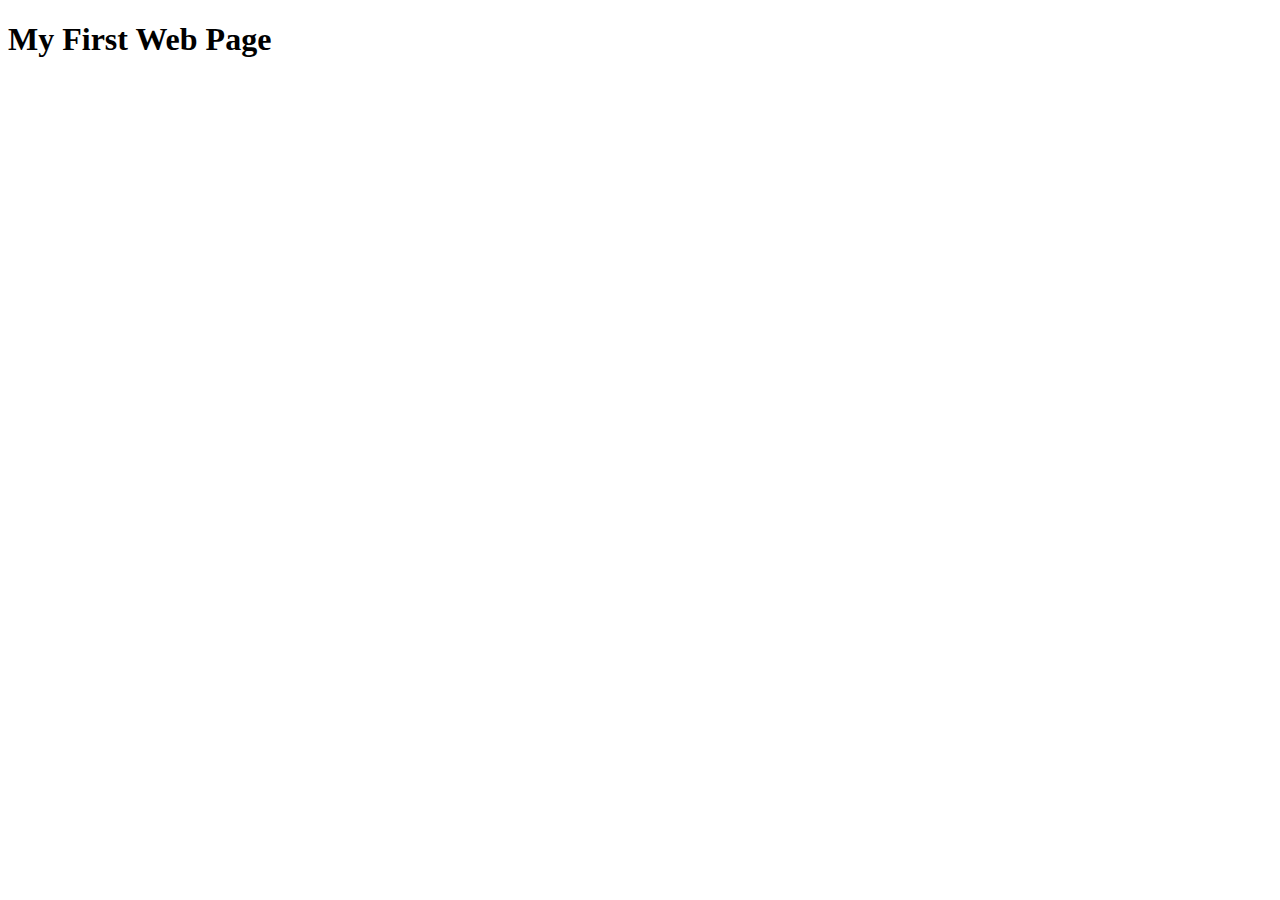
<file: 01test/index.html>
<!DOCTYPE html>
<html lang="en">
<head>
    <meta charset="UTF-8">
    <meta name="viewport" content="width=device-width, initial-scale=1.0">
    <title>Document</title>
</head>
<body>
<h1>My First Web Page</h1>
</body>
</html>
</file>
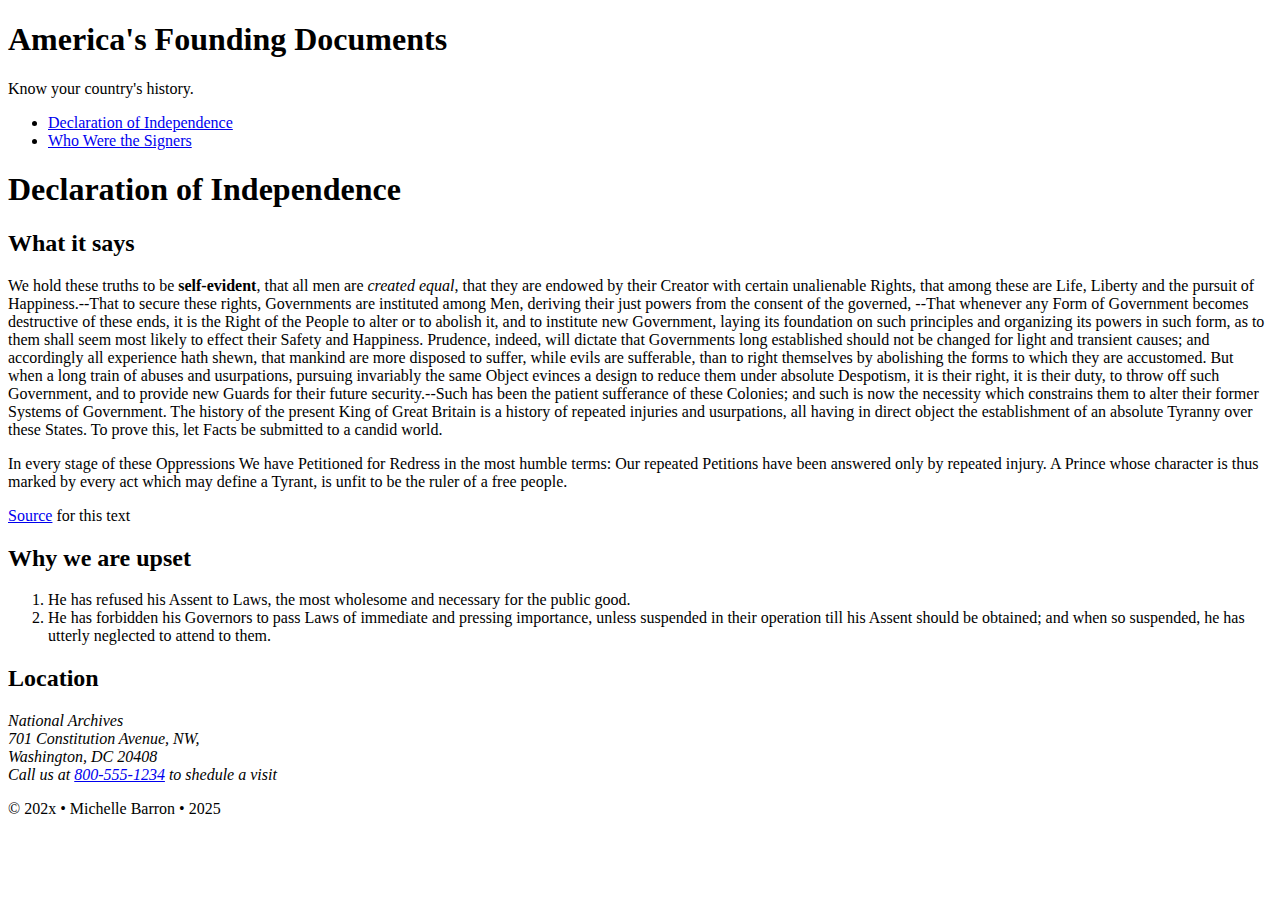
<file: 03follow-along/index.html>
<!DOCTYPE html>
<html lang="en">

<head>
    <meta charset="UTF-8">
    <meta name="author" cotent="Michelle Barron">
    <meta name="description" content="Learn about the Declaration of Independence of the United states.">
    <meta name="viewport" content="width=device-width, initial-scale=1.0">
    <title>America's Founding Documents: Declaration of Independence</title> 
</head>

<body>
    <!--This is the start of the head-->
    <header>
  <span>
     <h1>America's Founding Documents</h1>
     <p>Know your country's history.</p>
  </span>
    </header>
  
  
    <!--This is the start of the navigation-->
    <nav>
        <ul>
         <li><a href="index.html">Declaration of Independence</a></li>
         <li><a href="signers.html">Who Were the Signers</a></li>
     </ul>
    </nav>
  
    <!--This is the start of the Main section-->
    <main>
     <h1>Declaration of Independence</h1>
     <h2>What it says</h2>
     <p>We hold these truths to be <strong>self-evident</strong>, that all men are <em>created equal</em>, that they are endowed by their Creator with certain unalienable Rights, that among these are Life, Liberty and the pursuit of Happiness.--That to secure these rights, Governments are instituted among Men, deriving their just powers from the consent of the governed, --That whenever any Form of Government becomes destructive of these ends, it is the Right of the People to alter or to abolish it, and to institute new Government, laying its foundation on such principles and organizing its powers in such form, as to them shall seem most likely to effect their Safety and Happiness. Prudence, indeed, will dictate that Governments long established should not be changed for light and transient causes; and accordingly all experience hath shewn, that mankind are more disposed to suffer, while evils are sufferable, than to right themselves by abolishing the forms to which they are accustomed. But when a long train of abuses and usurpations, pursuing invariably the same Object evinces a design to reduce them under absolute Despotism, it is their right, it is their duty, to throw off such Government, and to provide new Guards for their future security.--Such has been the patient sufferance of these Colonies; and such is now the necessity which constrains them to alter their former Systems of Government. The history of the present King of Great Britain is a history of repeated injuries and usurpations, all having in direct object the establishment of an absolute Tyranny over these States. To prove this, let Facts be submitted to a candid world.</p>
     <p>In every stage of these Oppressions We have Petitioned for Redress in the most humble terms: Our repeated Petitions have been answered only by repeated injury. A Prince whose character is thus marked by every act which may define a Tyrant, is unfit to be the ruler of a free people.</p>
  
  
     <p><a href="https://visit.archives.gov" target="_blank">Source</a> for this text</p>

     <h2>Why we are upset</h2>
     <ol>
         <li>He has refused his Assent to Laws, the most wholesome and necessary for the public good.</li>
         <li>He has forbidden his Governors to pass Laws of immediate and pressing importance, unless suspended in their operation till his Assent should be obtained; and when so suspended, he has utterly neglected to attend to them.</li>
     </ol>

     <h2>Location</h2>
     <address>
         National Archives<br>
         701 Constitution Avenue, NW,<br>
         Washington, DC 20408<br>
         Call us at <a href="tel:8005551234">800-555-1234</a> to shedule a visit
     </address>
  
  
    </main>
  
  
    <!--This is the start of the footer-->
    <footer>
     <p>&copy; 202x  &bull; Michelle Barron &bull; 2025</p>
    </footer>
  
  
  </body>
  
  
  </html>
</file>
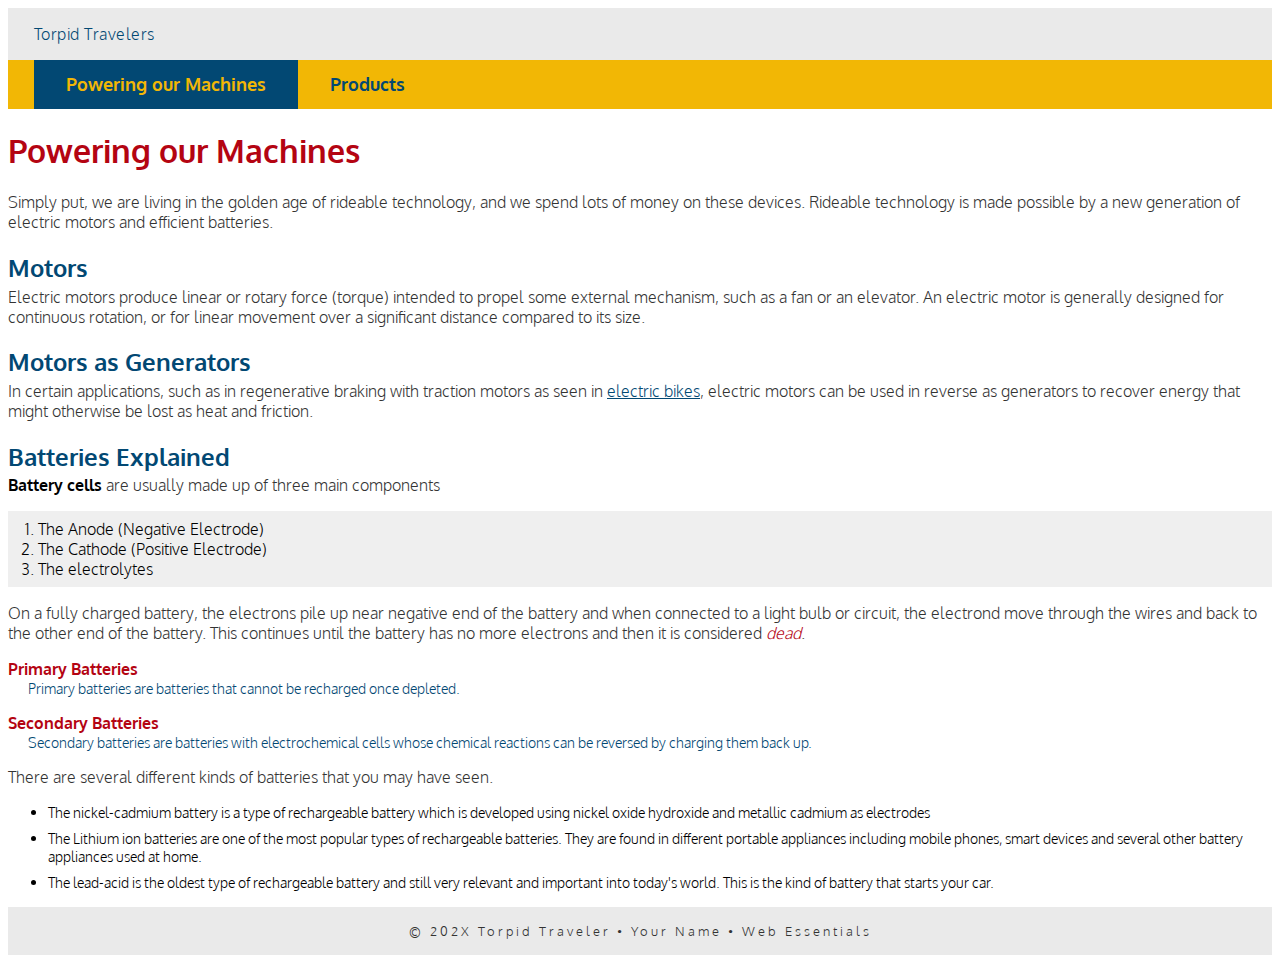
<file: 04follow-along/unit4-start/index.html>
<!doctype html>
<html lang="en">
<head>
    <meta charset="UTF-8">
    <meta name="description" content="Torpid Travelers is dedicated to helping you get around without breaking a sweat."/>
    <meta name="author" content="Paul Cheney"/>
    <meta name="viewport" content="width=device-width, initial-scale=1">
    <title>Torpid Travelers: Powering our Machines</title>
    <link rel="stylesheet" href="travelers.css">
    <link rel="preconnect" href="https://fonts.googleapis.com">
<link rel="preconnect" href="https://fonts.gstatic.com" crossorigin>
<link href="https://fonts.googleapis.com/css2?family=Oxygen:wght@300;400;700&display=swap" rel="stylesheet">
</head>
<body>
    <!-- start the page header -->
    <header>
        <span>Torpid Travelers</span>
    </header>
    
    <!-- start the page navigation -->
    <nav>
        <ul>
            <li class="active" ><a href="index.html">Powering our Machines</a></li>
            <li><a href="products.html">Products</a></li>
        </ul>
    </nav>
    
    <!-- start the page main -->
    <main>
        <h1>Powering our Machines</h1>
        <p>Simply put, we are living in the golden age of rideable technology, and we spend lots of money on these devices. Rideable technology  is made possible by a new generation of electric motors and efficient batteries.</p>
        
        <h2>Motors</h2>
        <p>Electric motors produce linear or rotary force (torque) intended to propel some external mechanism, such as a fan or an elevator. An electric motor is generally designed for continuous rotation, or for linear movement over a significant distance compared to its size.</p>
        
        <h2>Motors as Generators</h2>
        <p>In certain applications, such as in regenerative braking with traction motors as seen in <a href="https://www.bicycling.com/bikes-gear/a22132137/best-electric-bikes" target="_blank" rel="nofollow">electric bikes</a>, electric motors can be used in reverse as generators to recover energy that might otherwise be lost as heat and friction.</p>
        
        <h2>Batteries Explained</h2>
        <p><strong>Battery cells</strong> are usually made up of three main components</p>
        <ol>
            <li>The Anode (Negative Electrode)</li>
            <li>The Cathode (Positive Electrode)</li>
            <li>The electrolytes</li>
        </ol>
        <p>On a fully charged battery, the electrons pile up near negative end of the battery and when connected to a light bulb or circuit, the electrond move through the wires and back to the other end of the battery. This continues until the battery has no more electrons and then it is considered <em>dead</em>.</p>
        
        <dl>
            <dt>Primary Batteries</dt>
            <dd>Primary batteries are batteries that cannot be recharged once depleted.</dd>
            <dt>Secondary Batteries</dt>
            <dd>Secondary batteries are batteries with electrochemical cells whose chemical reactions can be reversed by charging them back up.</dd>
        </dl>
        <p>There are several different kinds of batteries that you may have seen.</p>
        <ul>
            <li>The nickel-cadmium battery is a type of rechargeable battery which is developed using nickel oxide hydroxide and metallic cadmium as electrodes</li>
            <li>The Lithium ion batteries are one of the most popular types of rechargeable batteries. They are found in different portable appliances including mobile phones, smart devices and several other battery appliances used at home. </li>
            <li>The lead-acid is the oldest type of rechargeable battery and still very relevant and important into today's world. This is the kind of battery that starts your car.</li>
        </ul>
    </main>
    
    <!-- start the page footer -->
    <footer>
        <p>&copy; 202X Torpid Traveler &bull; Your Name &bull; Web Essentials</p>
    </footer>
</body>
</html>
</file>
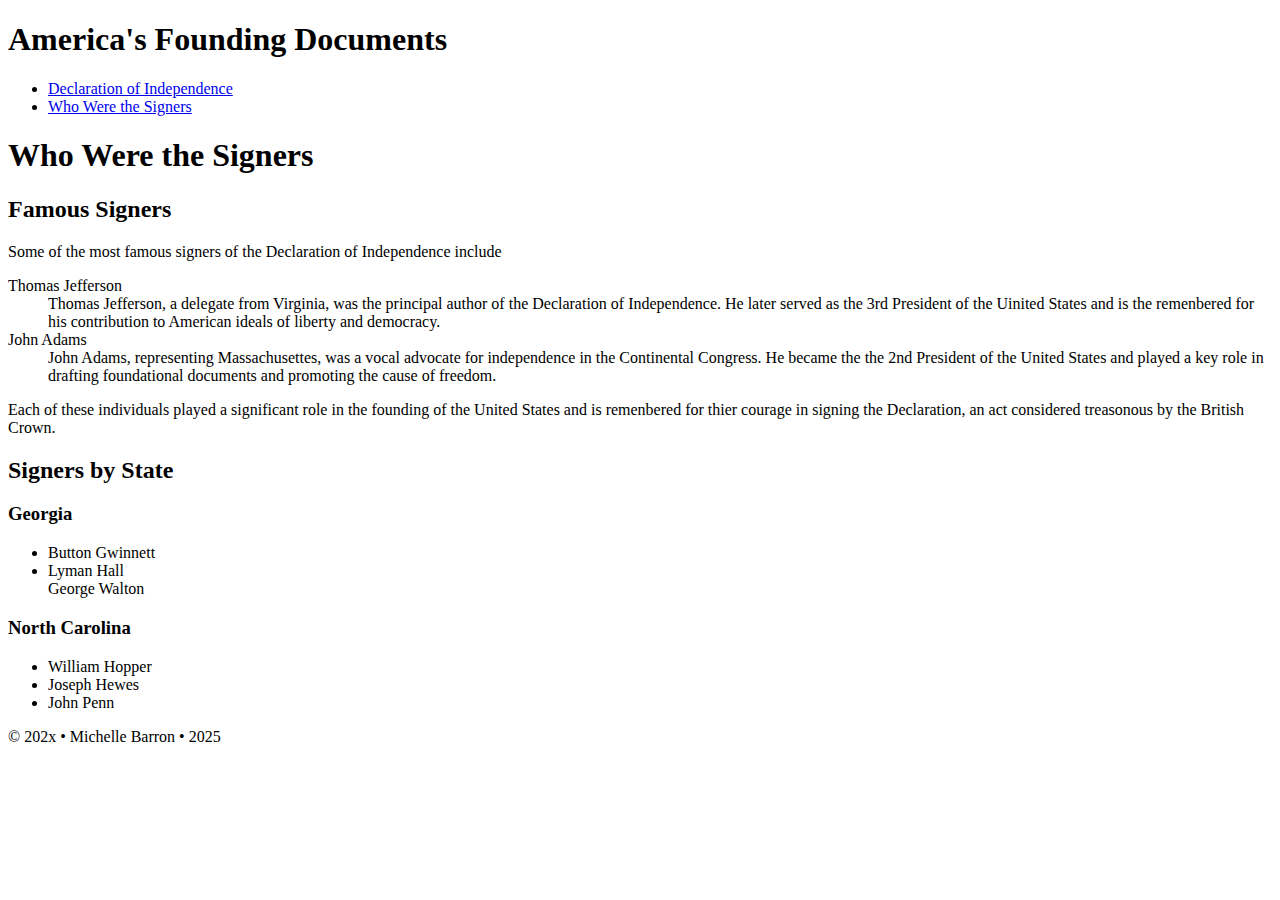
<file: 03follow-along/signers.html>
<!DOCTYPE html>
<html lang="en">

<head>
    <meta charset="UTF-8">
    <meta name="author" cotent="Michelle Barron">
    <meta name="description" content="Learn about the Declaration of Independence of the United states.">
    <meta name="viewport" content="width=device-width, initial-scale=1.0">
    <title>America's Founding Documents: Who Were the Signers</title>
</head>

<body>
   <!--This is the start of the header--> 
   <header>
<span>
    <h1>America's Founding Documents</h1>
</span>
   </header>

   <!--This is the start of the navigation--> 
   <nav>
    <ul>
        <li><a href="index.html">Declaration of Independence</a></li>
        <li><a href="signers.html">Who Were the Signers</a></li>
    </ul>

   </nav>
   <!--This is the start of the Main section--> 
   <main>
    <h1>Who Were the Signers</h1>
    <h2>Famous Signers</h2>
    <p>Some of the most famous signers of the Declaration of Independence include</p>
<dl>
    <dt>Thomas Jefferson</dt>
    <dd>Thomas Jefferson, a delegate from Virginia, was the principal author of the Declaration of Independence. He later served as the 3rd President of the Uinited States and is the remenbered for his contribution to American ideals of liberty and democracy.</dd>
    <dt>John Adams</dt>
    <dd>John Adams, representing Massachusettes, was a vocal advocate for independence in the Continental Congress. He became the the 2nd President of the United States and played a key role in drafting foundational documents and promoting the cause of freedom.</dd>
</dl>

<p>Each of these individuals played a significant role in the founding of the United States and is remenbered for thier courage in signing the Declaration, an act considered treasonous by the British Crown.</p>

<h2>Signers by State</h2>
<h3>Georgia</h3>
<ul>
<li>Button Gwinnett</li>
        <li>Lyman Hall</li>
    </li>George Walton</li>
</ul>

<h3>North Carolina</h3>
<ul>
    <li>William Hopper</li>
    <li>Joseph Hewes</li>
    <li>John Penn</li>
</ul>

</main>

   <!--This is the start of the footer--> 
   <footer>
    <p>&copy; 202x  &bull; Michelle Barron &bull; 2025</p>
   </footer>

</body>

</html>
</file>
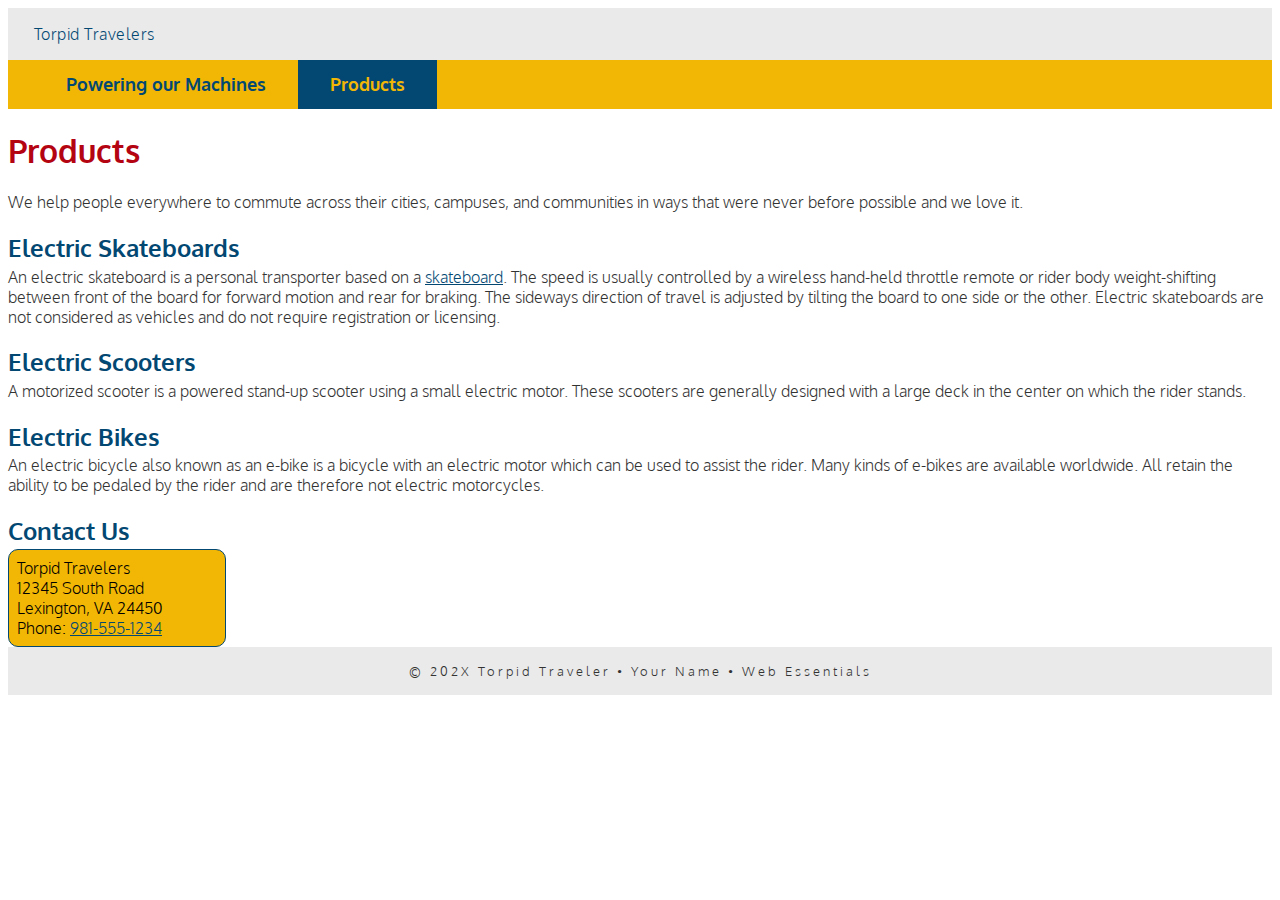
<file: 04follow-along/unit4-start/products.html>
<!doctype html>
<html lang="en">
<head>
    <meta charset="UTF-8">
    <meta name="description" content="Torpid Travelers products help you get around."/>
    <meta name="author" content="Paul Cheney"/>
    <meta name="viewport" content="width=device-width, initial-scale=1">
    <title>Torpid Travelers: Products</title>
    <link rel="stylesheet" href="travelers.css">
    <link rel="preconnect" href="https://fonts.googleapis.com">
<link rel="preconnect" href="https://fonts.gstatic.com" crossorigin>
<link href="https://fonts.googleapis.com/css2?family=Oxygen:wght@300;400;700&display=swap" rel="stylesheet">
</head>
<body>
    <!-- start the page header -->
    <header>
        <span>Torpid Travelers</span>
    </header>
    
    <!-- start the page navigation -->
    <nav>
        <ul>
            <li><a href="index.html">Powering our Machines</a></li>
            <li class="active"><a href="products.html">Products</a></li>
        </ul>
    </nav>
    
    <!-- start the page main -->
    <main>
        <h1>Products</h1>
        <p>We help people everywhere to commute across their cities, campuses, and communities in ways that were never before possible and we love it.</p>
        
        <h2>Electric Skateboards</h2>
        <p>An electric skateboard is a personal transporter based on a <a href="https://www.skatewarehouse.com/decks.html" target="_blank" rel="nofollow">skateboard</a>. The speed is usually controlled by a wireless hand-held throttle remote or rider body weight-shifting between front of the board for forward motion and rear for braking. The sideways direction of travel is adjusted by tilting the board to one side or the other. Electric skateboards are not considered as vehicles and do not require registration or licensing.</p>
        
        <h2>Electric Scooters</h2>
        <p>A motorized scooter is a powered stand-up scooter using a small electric motor. These scooters are generally designed with a large deck in the center on which the rider stands.</p>
        
        <h2>Electric Bikes</h2>
        <p>An electric bicycle also known as an e-bike is a bicycle with an electric motor which can be used to assist the rider. Many kinds of e-bikes are available worldwide. All retain the ability to be pedaled by the rider and are therefore not electric motorcycles.</p>
        
        
        <h2>Contact Us</h2>
        <address>
            Torpid Travelers<br>
            12345 South Road<br>
            Lexington, VA 24450<br>
            Phone: <a href="tel:9815551234">981-555-1234</a>
        </address>
        
    </main>
    
    <!-- start the page footer -->
    <footer>
        <p>&copy; 202X Torpid Traveler &bull; Your Name &bull; Web Essentials</p>
    </footer>
</body>
</html>
</file>
<file: 04follow-along/unit4-start/travelers.css>
.oxygen-light {
    font-family: "Oxygen", serif;
    font-weight: 300;
    font-style: normal;
  }
  
  .oxygen-regular {
    font-family: "Oxygen", serif;
    font-weight: 400;
    font-style: normal;
  }
  
  .oxygen-bold {
    font-family: "Oxygen", serif;
    font-weight: 700;
    font-style: normal;
  }

body {
    font-family: "Oxygen", serif;
    font-weight: 300;
    font-style: normal;
}

header {
    background-color: #eaeaea;
    padding: 1rem 2vw;
}

header span {
    margin: 0;
    color: #024873;
    letter-spacing: .5px;
}


/* Nav Section Styling */
nav {
    background-color: #f2b705;
}

nav ul {
    list-style-type: none;
    padding: 0 2vw;
    margin: 0;
    display: flex;
}

nav a {
    font-size: 1.1rem;
    text-decoration: none;
    color: #024873;
    font-weight: 700;
    display: block;
    padding: .83rem 2rem;
}
nav li.active a {
    background-color: #024873;
    color: #f2b705;
}
nav li a:hover {
    color:white;
}
main h1 {
    color: #b40412;
}
main h2 {
    color: #024873;
    margin-bottom: .2rem;
}
main p {
    margin: 0;
    color: #333
}
main ol {
    padding: .5rem 30px;
    background-color: #efefef;
}
main dl dt { 
    color: #b40412;
    font-weight: 700;
    margin-top: 1rem;
}
main dl dd {
    color: #024873;
    font-size: .9rem;
    margin-left: 20px;
}
main ul li {
    line-height: 125%;
    margin-bottom: .5rem ;
    font-size: .9rem;
}
main strong {
    font-weight: 700;
    color: black;
}
main em { 
font-weight: 300;
color: #b40412;
}
main address {
    font-style: normal;
    background-color: #f2b705;
    padding: .5rem;
    border-radius: 10px;
    border: 1px solid #024873;
    width: 200px;
}
main a {
    color: #024873;
}
main a:hover {
    color: rgb(180, 4, 18)
}

/* footer stuff here */
footer {
    background-color: #eaeaea;
    text-align: center;
    padding: 1rem 0;
    font-size: .8rem;
    color: #333;
}
footer p {
    margin: 0;
    letter-spacing: 3px;
}
</file>
